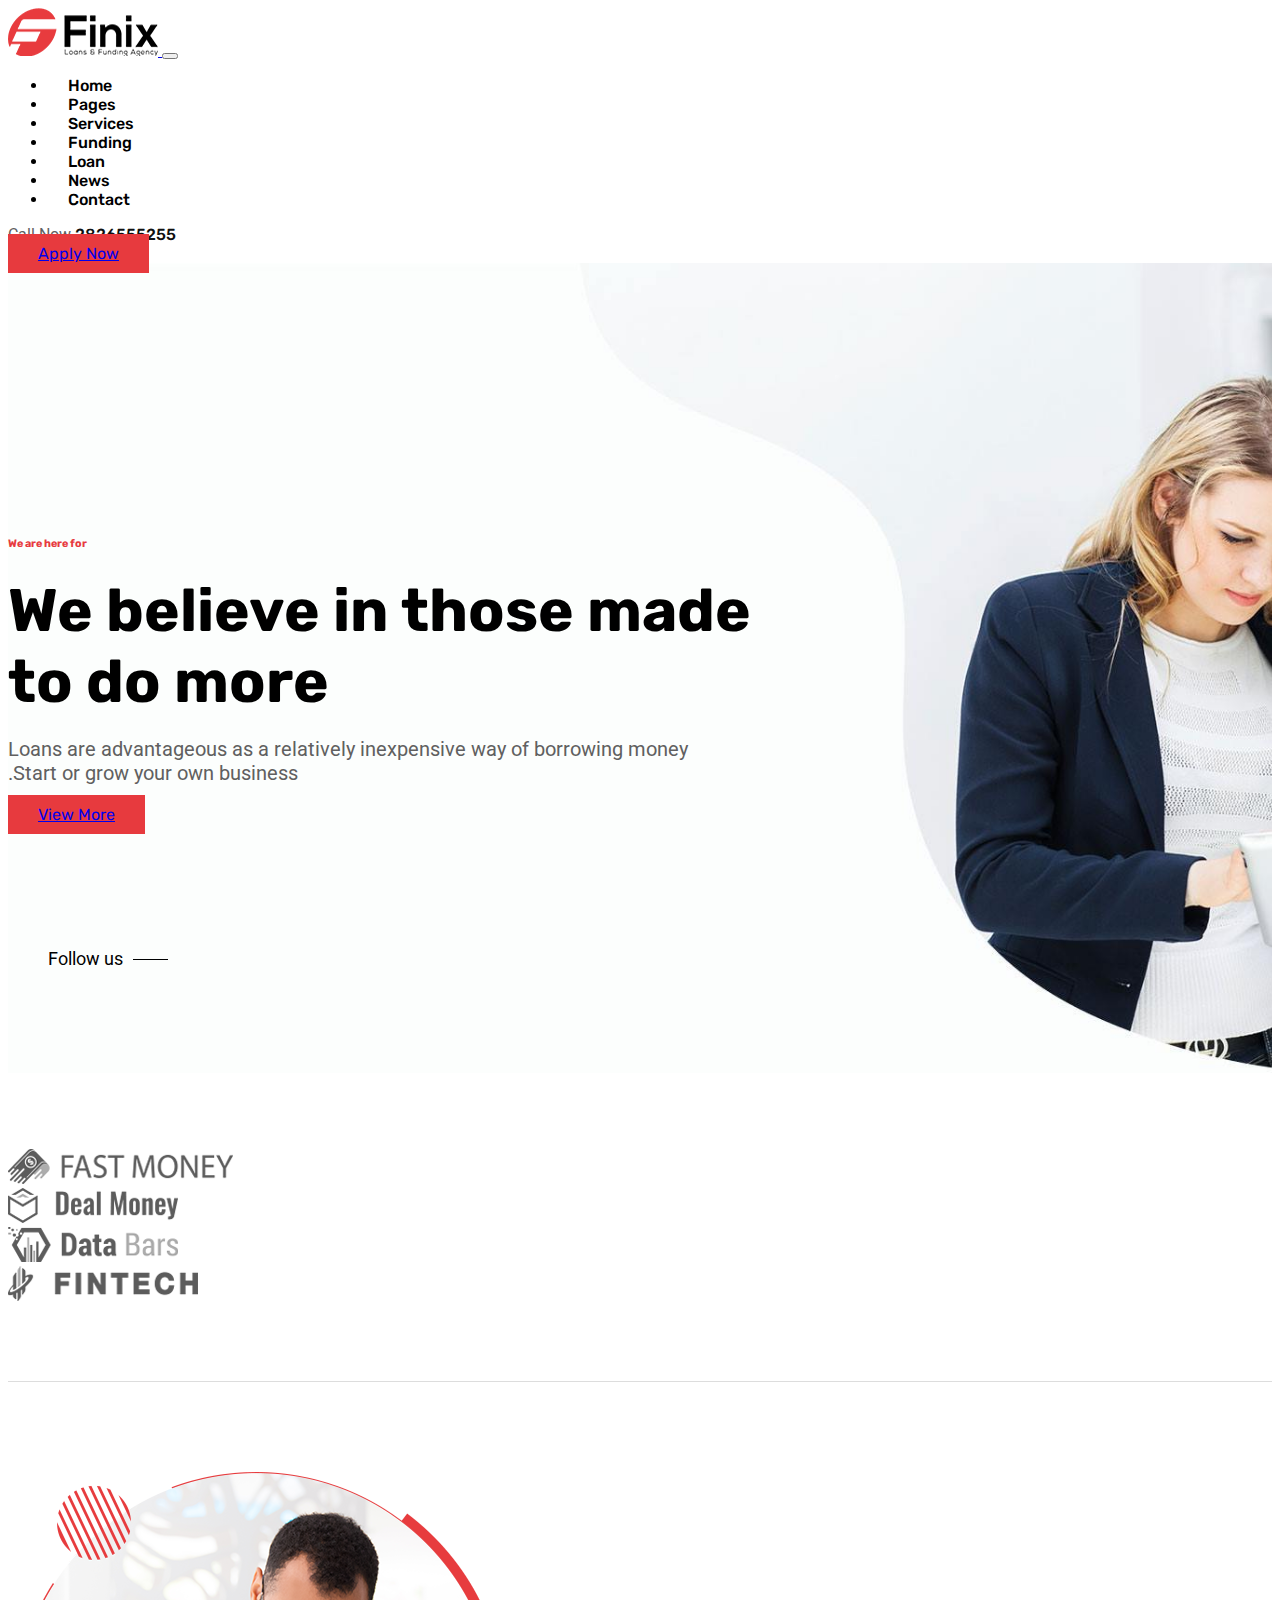
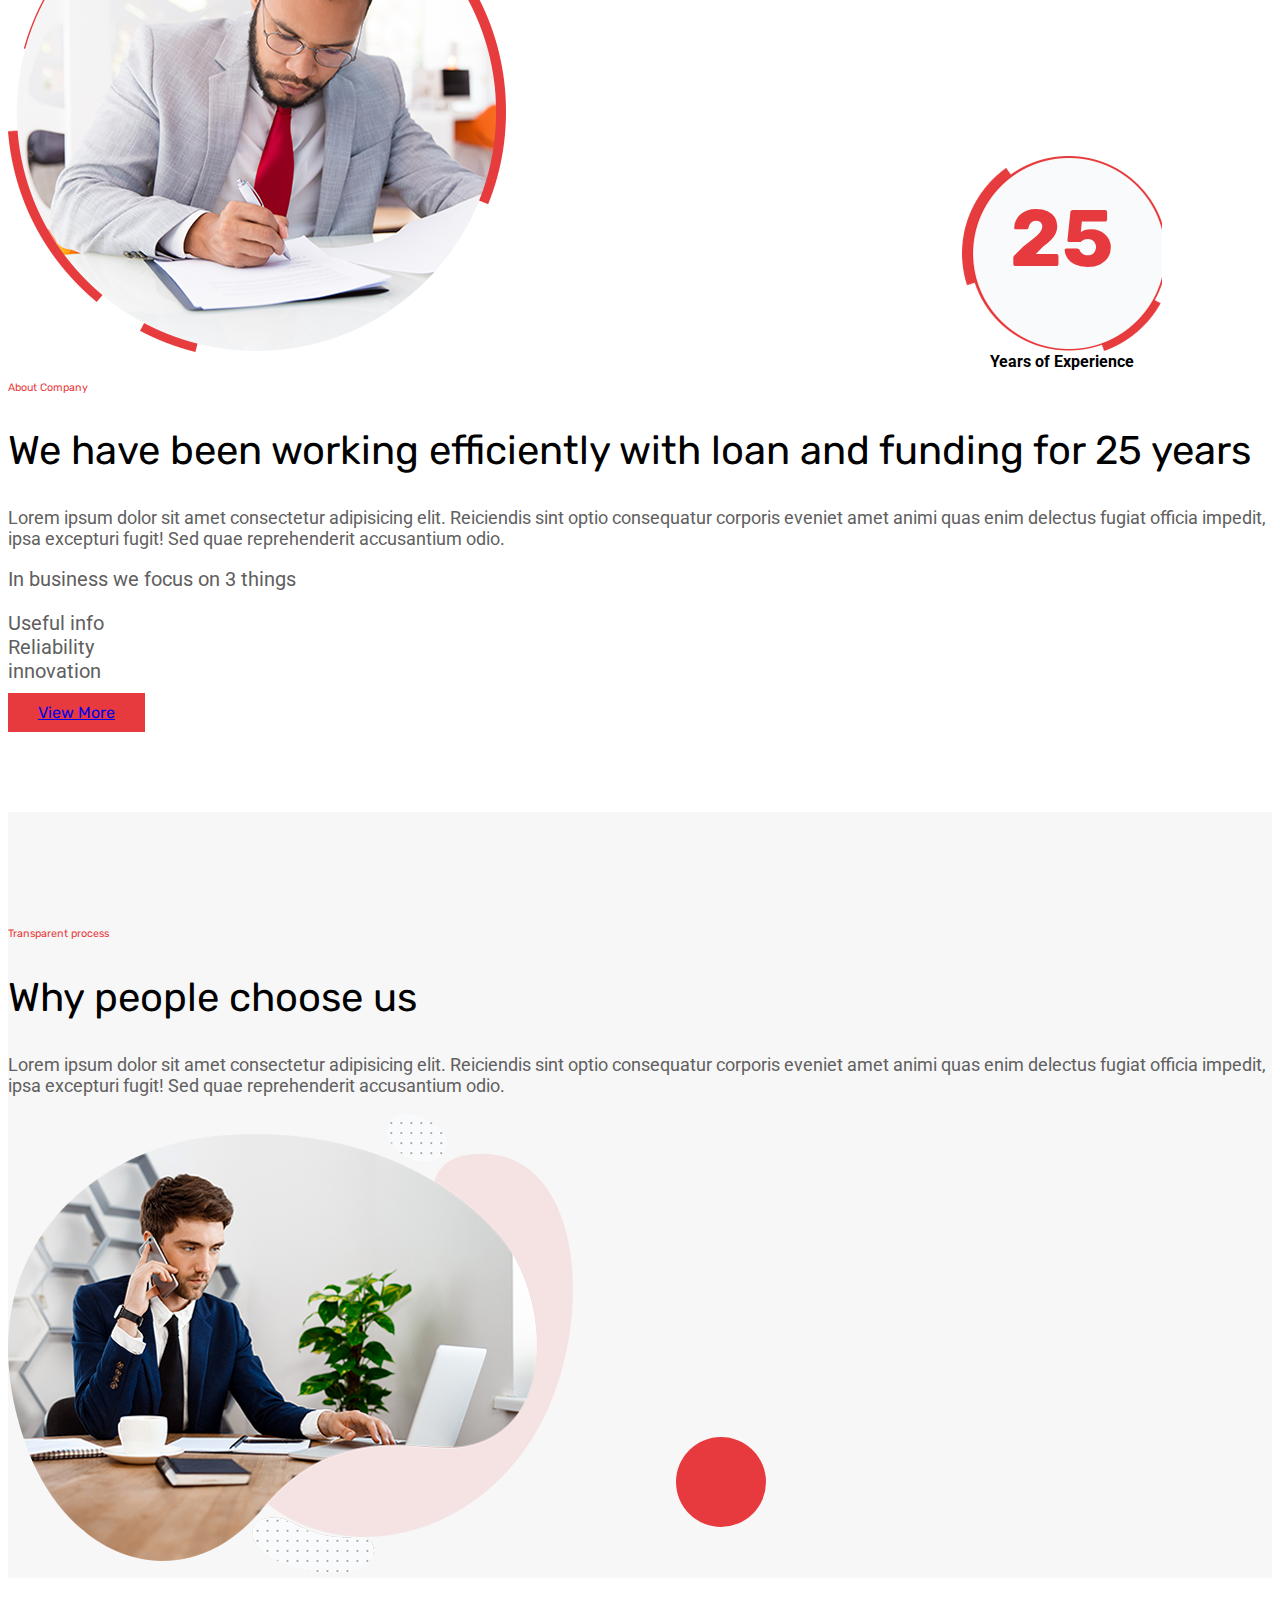
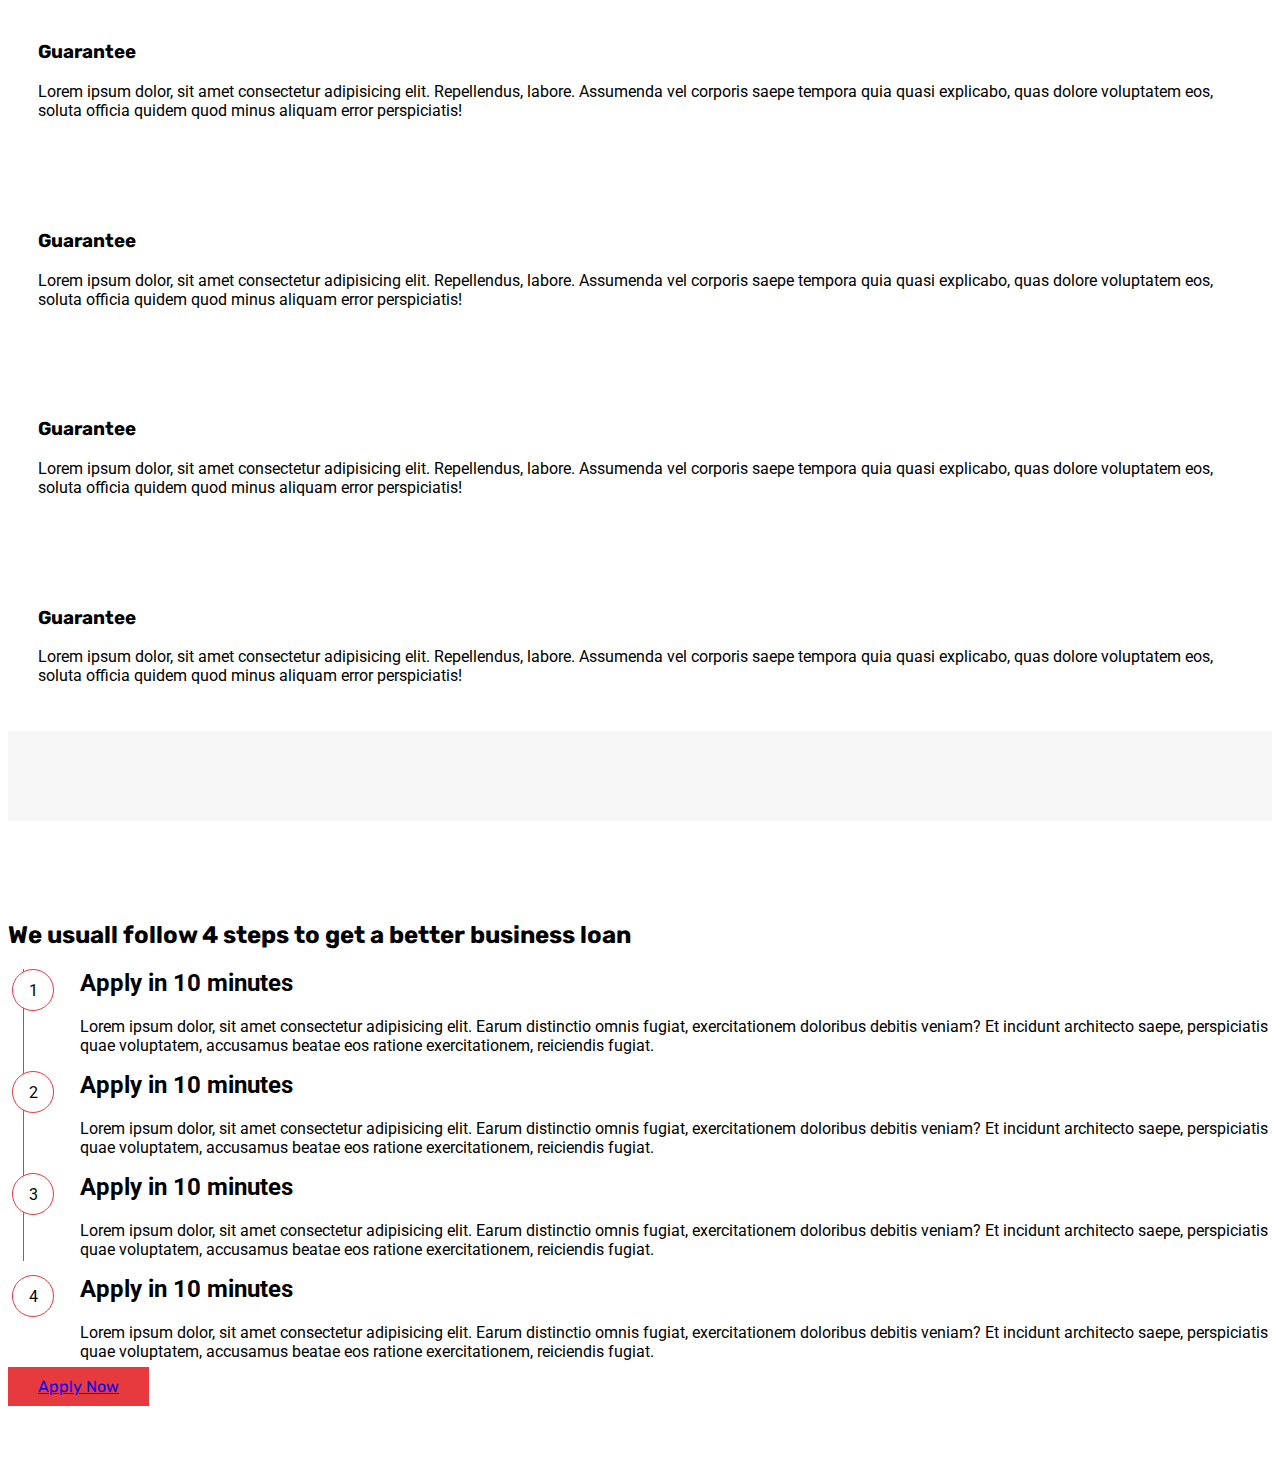
<file: index.html>
<!doctype html>
<html lang="en">
  <head>
    <!-- Required meta tags -->
    <meta charset="utf-8">
    <meta name="viewport" content="width=device-width, initial-scale=1">
         <!-- FontAwesome -->
    <link rel="stylesheet" href="https://cdnjs.cloudflare.com/ajax/libs/font-awesome/5.14.0/css/all.min.css" integrity="sha512-1PKOgIY59xJ8Co8+NE6FZ+LOAZKjy+KY8iq0G4B3CyeY6wYHN3yt9PW0XpSriVlkMXe40PTKnXrLnZ9+fkDaog==" crossorigin="anonymous" />
        <!-- Google Fonts -->
    <link href="https://fonts.googleapis.com/css2?family=Roboto:ital,wght@0,100;0,300;0,400;0,500;0,700;0,900;1,100;1,300;1,400;1,500;1,700;1,900&family=Rubik:ital,wght@0,300;0,400;0,500;0,600;0,700;0,800;0,900;1,300;1,400;1,500;1,600;1,700;1,800;1,900&display=swap" rel="stylesheet">

    <!-- Bootstrap CSS -->
    <link rel="stylesheet" href="https://stackpath.bootstrapcdn.com/bootstrap/5.0.0-alpha1/css/bootstrap.min.css" integrity="sha384-r4NyP46KrjDleawBgD5tp8Y7UzmLA05oM1iAEQ17CSuDqnUK2+k9luXQOfXJCJ4I" crossorigin="anonymous">
      <!-- CSS -->
    <link rel="stylesheet" href="css/style.css">

    <title>Finix-Funding</title>
  </head>
  <body>
    <!-- Navbar Start -->
    <nav class="navbar navbar-expand-lg nav_bg sticky-top">
      <div class="container-fluid">
        <a class="navbar-brand" href="#">
          <img src="img/3.png" alt="">
        </a>
        <button class="navbar-toggler" type="button" data-toggle="collapse" data-target="#navbarSupportedContent" aria-controls="navbarSupportedContent" aria-expanded="false" aria-label="Toggle navigation">
          <span class="navbar-toggler-icon"></span>
        </button>
        <div class="collapse navbar-collapse" id="navbarSupportedContent">
          <ul  class="navbar-nav ml-auto my-menu">
            <li><a href="">Home</a></li>
            <li><a href="">Pages</a></li>
            <li><a href="">Services<i class="fas fa-chevron-down"></i></a>
              <ul>
                <li><a href="#">Item</a></li>
                <li><a href="#">Item</a></li>
                <li><a href="#">Item</a></li>
                <li><a href="#">Item</a></li>
              </ul>
            </li>
            <li><a href="">Funding</a></li>
             <li><a href="">Loan</a></li>
            <li><a href="">News</a></li>
            <li><a href="">Contact</a></li>
          </ul>
          <div class="nav-header d-flex align-items-center">
            <div class="nav-search">
              <i class="fas fa-search"></i>
            </div>
            <div class="nav-phone clearfix">
                <div class="phone-icon float-left mr-3 h-100">
                    <i class="fas fa-phone-volume"></i>
                </div>
                <div class="nav-call">
                    <span class="d-block">Call Now</span>
                    <a class="d-block" href="tel:2826555255">2826555255</a>
                </div>
            </div>
            <div class="nav-btn">
                <a href="#" class="btn btn-primary">Apply Now</a>
            </div>
        </div>
        
        </div>
      </div>
    </nav>
    <!-- Navbar end -->


    <!-- Bannner Start -->
<section class="banner">
<div class="container-fluid">
  <div class="row">
    <div class="col-md-12 banner-text-area">
      <div class="banner-text">
        <h6>We are here for</h6>
        <h1>We believe in those made <br>to do more</h1>
        <p>Loans are advantageous as a relatively inexpensive way of borrowing money<br>.Start or grow your own business</p>
        <a href="#" class="btn btn-primary">View More</a>
      </div>

      <div class="banner-social">
        <ul class ="d-flex">
          <li><span>Follow us</span></li>
          <li><a href="#"><i class="fab fa-twitter"></i></a></li>
          <li><a href="#"><i class="fab fa-instagram"></i></a></li>
          <li><a href="#"><i class="fab fa-facebook"></i></a></li>
          <li><a href="#"><i class="fab fa-youtube"></i></a></li>
        </ul>
      </div>
    </div>
  </div>
</div>
</section>



    <!-- Bannner End -->

    <!-- Slider 1 start -->
    <div class="slider-1 py-5">
      <div class="container">
        <div class="row">
          <div class="col-md-12 ">
            <ul class="d-flex justify-content-between">
              <li><img src="img/2.png" alt=""></li>
              <li><img src="img/12.png" alt=""></li>
              <li><img src="img/17.png" alt=""></li>
              <li><img src="img/13.png" alt=""></li>
            </ul>
          </div>
        </div>
      </div>
    </div>
    <!-- slider 1 end -->


    <!-- About start -->
    <section class="about">
      <div class="container-fluid">
        <div class="row">
          <div class="col-md-6">
            <div class="about-img">
              <img src="img/15.png" alt="">
              <div class="about-img-text">
                <div class="about-text">
                  <h2>25</h2>
                  <p>Years of Experience</p>
                </div>
               
              </div>
            </div>
          </div>



          <div class="col-md-6">
            <div class="global-text">
              <h6>About Company</h6>
              <h2>We have been working efficiently with loan and funding for 25 years</h2>
              <p>Lorem ipsum dolor sit amet consectetur adipisicing elit. Reiciendis sint optio consequatur corporis eveniet amet animi quas enim delectus fugiat officia impedit, ipsa excepturi fugit! Sed quae reprehenderit accusantium odio.</p>
              <strong>In business we focus on 3 things</strong>
              <ul>
                <li><i class="fas fa-check"></i>Useful info</li>
                <li><i class="fas fa-check"></i>Reliability</li>
                <li><i class="fas fa-check"></i> innovation </li>

              </ul>
              <a href="#" class="btn btn-primary">View More</a>
            </div>
         
         
         
         
          </div>

        </div>
      </div>
    </section>

    <!-- about end -->
     <!-- choose start -->
<section class="choose">
  <div class="container-fluid">
    <div class="row">
      <div class="col-md-6">
        <div class="global-text">
          <h6>Transparent process</h6>
          <h2>Why people choose us</h2>
          <p>Lorem ipsum dolor sit amet consectetur adipisicing elit. Reiciendis sint optio consequatur corporis eveniet amet animi quas enim delectus fugiat officia impedit, ipsa excepturi fugit! Sed quae reprehenderit accusantium odio.</p>
          <img src="img/5.png" alt="">
         <a href="#" class="btn-animation"><i class="fas fa-play-circle"></i></a>
         
        
        </div>
      </div>

      <div class="col-md-6">
        <div class="row">
          <div class="col-md-6 mt-4">
            
            <div class="choose-item text-center">
              <div class="choose-icon">
                <i class="fas fa-play-circle"></i>
              </div>
           
              <h3 class="py-3">Guarantee</h3>
              <p>Lorem ipsum dolor, sit amet consectetur adipisicing elit. Repellendus, labore. Assumenda vel corporis saepe tempora quia quasi explicabo, quas dolore voluptatem eos, soluta officia quidem quod minus aliquam error perspiciatis!</p>
            </div>
          </div> 

          <div class="col-md-6 ">
            
            <div class="choose-item text-center">
              <div class="choose-icon">
                <i class="fas fa-play-circle"></i>
              </div>
           
              <h3 class="py-3">Guarantee</h3>
              <p>Lorem ipsum dolor, sit amet consectetur adipisicing elit. Repellendus, labore. Assumenda vel corporis saepe tempora quia quasi explicabo, quas dolore voluptatem eos, soluta officia quidem quod minus aliquam error perspiciatis!</p>
            </div>
          </div> 


</div>




<div class="row">
  <div class="col-md-6 mt-4">
    
    <div class="choose-item text-center ">
      <div class="choose-icon">
        <i class="fas fa-play-circle"></i>
      </div>
   
      <h3 class="py-3">Guarantee</h3>
      <p>Lorem ipsum dolor, sit amet consectetur adipisicing elit. Repellendus, labore. Assumenda vel corporis saepe tempora quia quasi explicabo, quas dolore voluptatem eos, soluta officia quidem quod minus aliquam error perspiciatis!</p>
    </div>
  </div> 

  <div class="col-md-6 ">
    
    <div class="choose-item text-center ">
      <div class="choose-icon">
        <i class="fas fa-play-circle"></i>
      </div>
   
      <h3 class="py-3">Guarantee</h3>
      <p>Lorem ipsum dolor, sit amet consectetur adipisicing elit. Repellendus, labore. Assumenda vel corporis saepe tempora quia quasi explicabo, quas dolore voluptatem eos, soluta officia quidem quod minus aliquam error perspiciatis!</p>
    </div>
  </div> 


</div>
      </div>

     
    </div>
  </div>

</section>
   <!-- choose end -->

   <section class="apply">
     <div class="container">
       <div class="row">
         <div class="col-md-6">
           <h2>We usuall follow 4 steps to get a better business loan</h2>
         <div class="timeline">
           <ul>
             <li data-counter="1">
               <strong>Apply in 10 minutes</strong>
               <p>Lorem ipsum dolor, sit amet consectetur adipisicing elit. Earum distinctio omnis fugiat, exercitationem doloribus debitis veniam? Et incidunt architecto saepe, perspiciatis quae voluptatem, accusamus beatae eos ratione exercitationem, reiciendis fugiat.</p>
             </li>

             <li data-counter="2">
              <strong>Apply in 10 minutes</strong>
              <p>Lorem ipsum dolor, sit amet consectetur adipisicing elit. Earum distinctio omnis fugiat, exercitationem doloribus debitis veniam? Et incidunt architecto saepe, perspiciatis quae voluptatem, accusamus beatae eos ratione exercitationem, reiciendis fugiat.</p>
            </li>
            <li data-counter="3">
              <strong>Apply in 10 minutes</strong>
              <p>Lorem ipsum dolor, sit amet consectetur adipisicing elit. Earum distinctio omnis fugiat, exercitationem doloribus debitis veniam? Et incidunt architecto saepe, perspiciatis quae voluptatem, accusamus beatae eos ratione exercitationem, reiciendis fugiat.</p>
            </li>
            <li data-counter="4">
              <strong>Apply in 10 minutes</strong>
              <p>Lorem ipsum dolor, sit amet consectetur adipisicing elit. Earum distinctio omnis fugiat, exercitationem doloribus debitis veniam? Et incidunt architecto saepe, perspiciatis quae voluptatem, accusamus beatae eos ratione exercitationem, reiciendis fugiat.</p>
            </li>
           </ul>
           <a href="#" class="btn btn-primary">Apply Now</a>
         </div>
          </div>

         <div class="col-md-6"></div>
       </div>
     </div>
   </section>

    <!-- Optional JavaScript -->
    <!-- Popper.js first, then Bootstrap JS -->
    <script src="https://cdn.jsdelivr.net/npm/popper.js@1.16.0/dist/umd/popper.min.js" integrity="sha384-Q6E9RHvbIyZFJoft+2mJbHaEWldlvI9IOYy5n3zV9zzTtmI3UksdQRVvoxMfooAo" crossorigin="anonymous"></script>
    <script src="https://stackpath.bootstrapcdn.com/bootstrap/5.0.0-alpha1/js/bootstrap.min.js" integrity="sha384-oesi62hOLfzrys4LxRF63OJCXdXDipiYWBnvTl9Y9/TRlw5xlKIEHpNyvvDShgf/" crossorigin="anonymous"></script>
  </body>
</html>
</file>
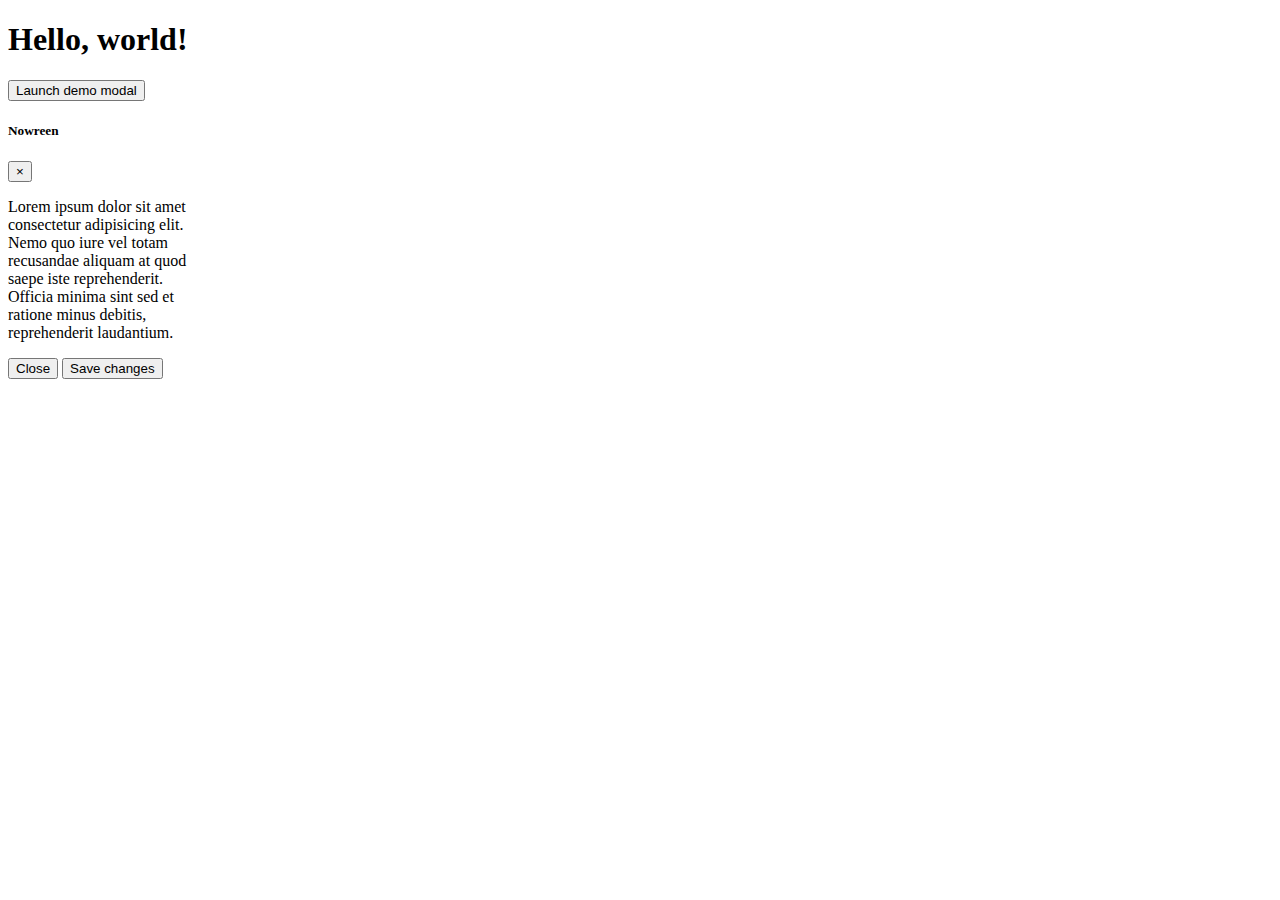
<file: index1.html>
<!doctype html>
<html lang="en">
  <head>
    <!-- Required meta tags -->
    <meta charset="utf-8">
    <meta name="viewport" content="width=device-width, initial-scale=1">

    <!-- Bootstrap CSS -->
    <link rel="stylesheet" href="https://stackpath.bootstrapcdn.com/bootstrap/5.0.0-alpha1/css/bootstrap.min.css" integrity="sha384-r4NyP46KrjDleawBgD5tp8Y7UzmLA05oM1iAEQ17CSuDqnUK2+k9luXQOfXJCJ4I" crossorigin="anonymous">

    <title>Hello, world!</title>
  </head>
  <body>
    <h1>Hello, world!</h1>


    <!-- Button trigger modal -->
<button type="button" class="btn btn-primary" data-toggle="modal" data-target="#exampleModalCenter">
    Launch demo modal
  </button>
  
  <!-- Modal -->
  <div class="modal fade" id="exampleModalCenter" tabindex="-1" role="dialog" aria-labelledby="exampleModalCenterTitle" aria-hidden="true">
    <div class="modal-dialog modal-dialog-centered" role="document">
      <div class="modal-content " style="width:200px;">
        <div class="modal-header">
          <h5 class="modal-title" id="exampleModalLongTitle">Nowreen</h5>
          <button type="button" class="close" data-dismiss="modal" aria-label="Close">
            <span aria-hidden="true">&times;</span>
          </button>
        </div>
        <div class="modal-body">
         <p>Lorem ipsum dolor sit amet consectetur adipisicing elit. Nemo quo iure vel totam recusandae aliquam at quod saepe iste reprehenderit. Officia minima sint sed et ratione minus debitis, reprehenderit laudantium.</p>
        </div>
        <div class="modal-footer">
          <button type="button" class="btn btn-secondary" data-dismiss="modal">Close</button>
          <button type="button" class="btn btn-primary">Save changes</button>
        </div>
      </div>
    </div>
  </div>

    <!-- Optional JavaScript -->
    <!-- Popper.js first, then Bootstrap JS -->
    <script src="https://cdn.jsdelivr.net/npm/popper.js@1.16.0/dist/umd/popper.min.js" integrity="sha384-Q6E9RHvbIyZFJoft+2mJbHaEWldlvI9IOYy5n3zV9zzTtmI3UksdQRVvoxMfooAo" crossorigin="anonymous"></script>
    <script src="https://stackpath.bootstrapcdn.com/bootstrap/5.0.0-alpha1/js/bootstrap.min.js" integrity="sha384-oesi62hOLfzrys4LxRF63OJCXdXDipiYWBnvTl9Y9/TRlw5xlKIEHpNyvvDShgf/" crossorigin="anonymous"></script>
  </body>
</html>
</file>
<file: css/style.css>
body,p,span{
    font-family: 'Roboto', sans-serif;
}

h1,h2,h3,h4,h5,h6,a{
    font-family: 'Rubik', sans-serif;
}
/* Global */



.btn-primary{
    background:#e73a3e !important;
    border-color:#e73a3e;
    padding:10px 30px;
    font-size:16px;
    position: relative;
    z-index:1;
}

.btn-primary:hover{
    background-color:black;

}

.btn-primary::after{
   content:"";
   position: absolute;
   left:0;
   top:0;
   width:0;
   height:100%;
   background-color:black;
   border-color:black;
   z-index:-1;
   transition:.9s;
   transition-timing-function: ease;
    
}

.btn-primary:hover::after{
    width:100%;
}

.nav_bg{
    background:white;
}
.my-menu {}

.my-menu li {
    position: relative;
}
.my-menu li a {
    text-decoration: none;
    padding: 10px 20px;
    color: black;
    font-weight: 500;
    
}

.my-menu li ul{
    position: absolute;
    width:250px;
    left:0;
    top:190%;
    background:#fafafa;
    list-style: none;
    padding:10px;
    box-shadow: 0px 0px 12px 0px rgba(0,0,0,0.1);
    opacity:0;
    visibility: hidden;
    transition :all .6s ease-in-out;
}
.my-menu li:hover ul{
visibility: visible;
opacity:1;
top:150%;
}





.nav-header{}
.nav-search
{
    width:60px;
    font-size:25px;
    text-align:center;
    border-right:1px solid #dddddd;
    margin-right:20px;
}

.nav-phone{
    width:200px;


}
.phone-icon{
font-size:32px;
color:red;
}

.nav-call span{
    color:#606060;

}

.nav-call a{
   text-decoration:none;
   font-weight:500;
   color : #111111;
    
}

/* banner */
.banner{
    background: url(../img/9.jpg) no-repeat;
   
    background-size: cover;
}
.banner-text-area{
    height:90vh;
    display:flex;
    align-items: center;
    position:relative;
}

.banner-text-area h6 
{
    color: #e73a3e;
}

.banner-text-area h1{
    font-size:60px;
    margin:20px 0;
}
.banner-text-area p{
    font-weight:400;
    color:#606060;
    font-size:20px;

}
.banner-social{
    position:absolute;
    left:0;
    bottom:0;
}

.banner-social ul{
    list-style: none;
    
}
.banner-social ul li span{
    font-size:18px;
    display:inline-block;
    margin-right:50px;
    position: relative;;

}

.banner-social ul li span::after{
    content:'';
    position:absolute;
    background:black;
    height:1px;
    width:35px;
    top:50%;
    right:-45px;
}
.banner-social ul li a{
    text-decoration:none;
    padding:0 13px;
    color:black;
    font-size:18px;
    transition:.8s;

}

.banner-social ul li a:hover{
    color:#e73a3e;
}

.slider-1{
    padding: 60px 0;
    border-bottom:1px solid #ddd;
}

.slider-1 ul  {
    list-style: none;
    padding-left: 0;

}


/* about */
.about{
    margin:90px 0;
}
.about-img{
    position:relative;
}

.about-img-text{
    position: absolute;
    right:110px;
    bottom:0;
    background:url(../img/6.png) no-repeat;
/* background-size:contain;
background-position: center; */
    height:200px;
    width:200px;
    display:flex;
    align-items: center;
    justify-content: center;
    text-align:center;

}

.about-img-text h2{
    color:#e73a3e;
    font-size: 80px;
}

.about-img-text p{
    font-weight:bold;
}

.global-text h6{
    color:#e73a3e;
    font-weight: 400;
  
}
.global-text h2{
    font-weight: 400;
    font-size:40px;
    margin-bottom:20px 0 ;
  

}

.global-text p{
    color:#606060;
    font-size:18px;
}

.global-text strong{
    color:#606060;
    font-size:20px;
    font-weight:400;
}


.global-text  ul{
    list-style:none;
    padding-left:0;
    font-size:20px;
    color:#606060;
}

.global-text ul li i {
color:#e73a3e;
}


/* choose */

.choose{
    background:#f7f7f7;
    padding:90px 0;
}
.global-text{
    position:relative;
}
.btn-animation{
    height:90px;
    width:90px;
    display:inline-block;
    background:white;
    font-size:60px;
    text-align:center;
    line-height:90px;
    color:#e73a3e;
    position:absolute;
    right:40%;
    bottom:51px;
    border-radius:50%;
    transition: .6s;
}

.btn-animation:hover{
    background:#e73a3e;
    color:white;
}
.btn-animation::before{
    content: "";
    height:90px;
    width:90px;
    position: absolute;
    top:0;
    left:0;
    background:#e73a3e;
border-radius:50%;
animation: btnplay 1.6s ease-out infinite;
    

}

@keyframes btnplay{
    0%,25%{
        transform:scale(0);
       

    }
    50%{
        transform:scale(1.5);
        opacity:.7;
    }
    100%{
        transform:scale(2);
        opacity:0;
    }
}






.choose-item{
    background:white;
    padding:45px 30px 30px 30px;
   
    overflow: hidden;
    position: relative;
    transition: .5s;

}

.choose-item:hover{
    transform: translateY(-12px);
   

}

.choose-item::before{
    content:"";
    position:absolute;
    top:-175px;
    left:0;
    right:0;
    width:100%;
    height:70%;
    background:#fdebed;
    margin:auto;
    border-radius: 50%;
}
.choose-item .choose-icon {
    z-index: 1;
    position: relative;

}


.choose-item .choose-icon i{
    color:#e63b3d;
    font-size:50px;
    background:white;
    height:90px;
    width:90px;
    line-height:90px;
    border-radius:50%;
    transition:.5s;
   

}
.choose-item:hover  .choose-icon i{
    color:white;
    background:#e73a3e;
}


/* apply */
.apply{
    padding:80px 0;

}
.timeline ul{
list-style:none;
position:relative;

}


.timeline ul::before{
    content:"";
    position:absolute;
    left:15px;
    top:0px;
    width:1px;
    background:#e73a3e;
    height:calc(100% - 100px);
}

.timeline ul li{
position: relative;
margin-left:32px;
}


.timeline ul li::before{
    content:attr(data-counter);
    position: absolute;
    left:-68px;
    top:0;
    height:40px;
    width:40px;
    border-radius: 50%;
    background:white;
    border:1px solid #e73a3e;
    text-align:center;
    line-height: 42px;
}

.timeline ul li strong{
    font-size:24px;
    margin-bottom:20px;
    display:block;


}
</file>
